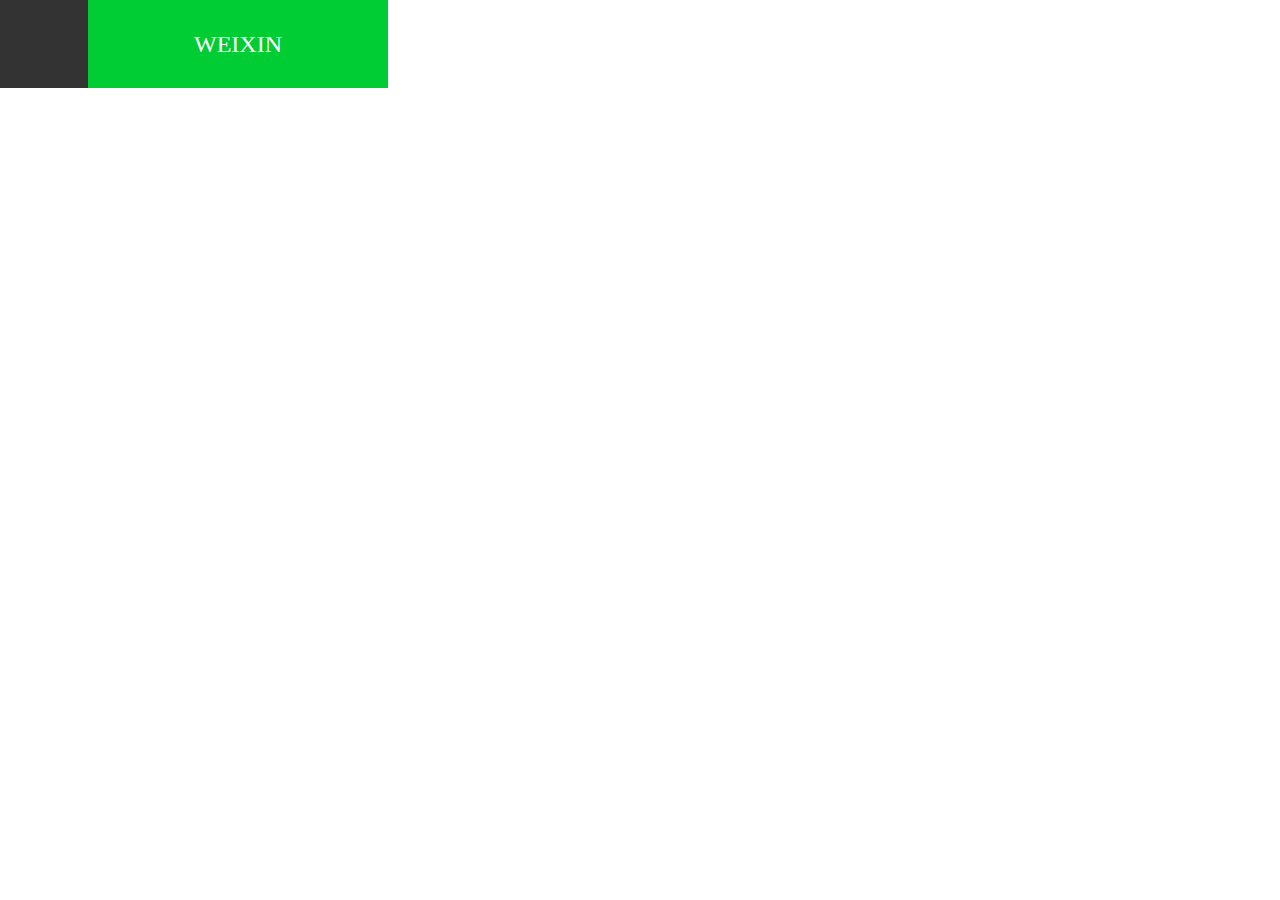
<file: index.html>
<!doctype html>
<html>
<head>
<meta charset="utf-8">
<title>maoernav</title>
<link href="font-awesome.min.css" type="text/css" rel="stylesheet">
<link href="maoernav.css" rel="stylesheet" type="text/css">
</head>

<body>
<div>
	<ul id="maoernav" class="maoernav1">
    	<li><a style=" background:#208dff;">FACEBOOK</a></li>
    	<li><a style=" background:#333;">QQ</a></li>
    	<li><a style=" background:#F63;">WEIBO</a></li>
    	<li><a style=" background:#0C3;">WEIXIN</a></li>
    </ul>
</div>
<script type="text/javascript" src="jquery.min.js"></script>
<script type="text/javascript" src="jquery-ui.min.js"></script>
<script src="maoernav.js"></script>
</body>
</html>
</file>
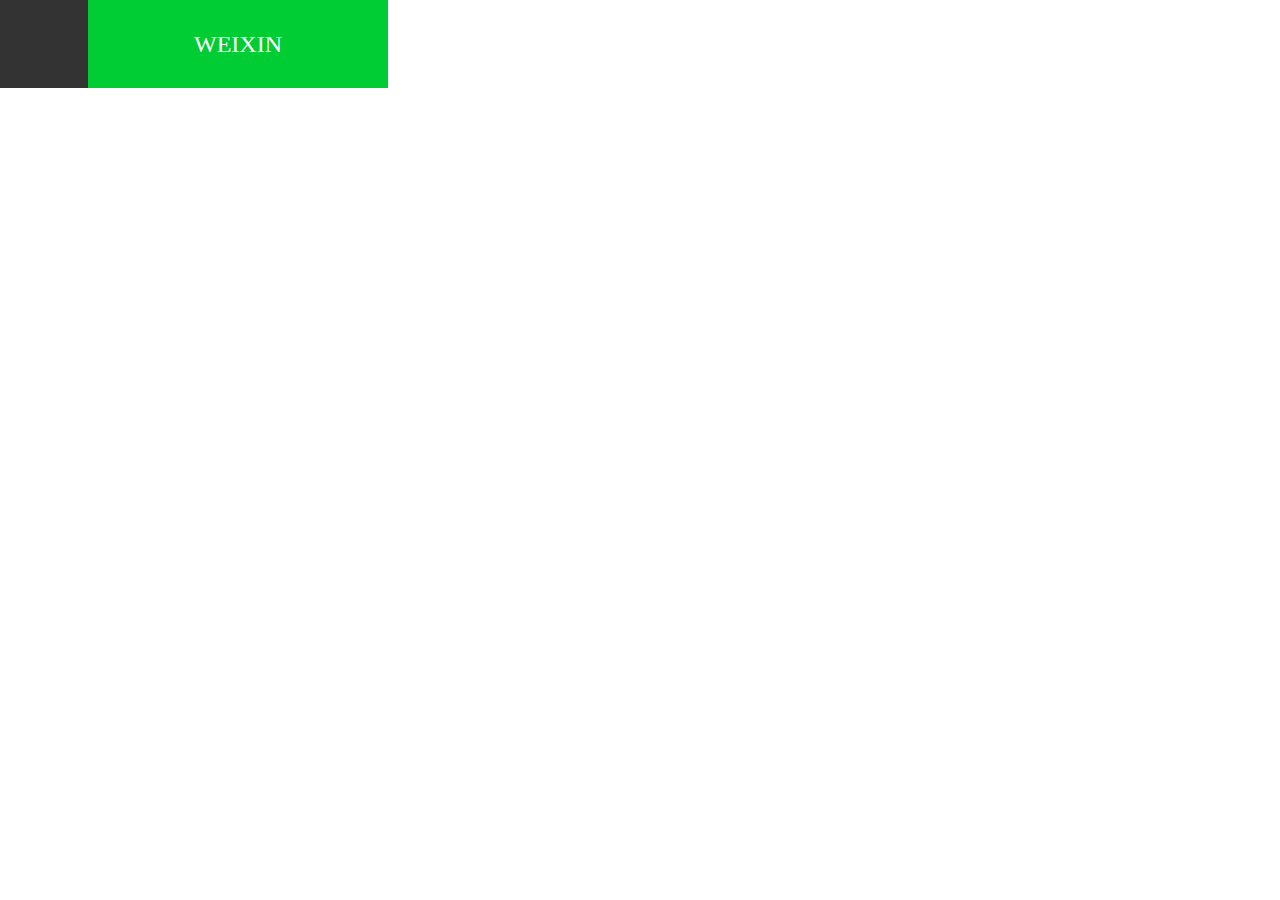
<file: maoernav.html>
<!doctype html>
<html>
<head>
<meta charset="utf-8">
<title>无标题文档</title>
<link href="http://apps.bdimg.com/libs/fontawesome/4.4.0/css/font-awesome.min.css" type="text/css" rel="stylesheet">
<link href="maoernav.css" rel="stylesheet" type="text/css">
</head>

<body>
<div>
	<ul id="maoernav" class="maoernav1">
    	<li><a style=" background:#208dff;">FACEBOOK</a></li>
    	<li><a style=" background:#333;">QQ</a></li>
    	<li><a style=" background:#F63;">WEIBO</a></li>
    	<li><a style=" background:#0C3;">WEIXIN</a></li>
    </ul>
</div>
<script type="text/javascript" src="http://apps.bdimg.com/libs/jquery/2.1.4/jquery.min.js"></script>
<script type="text/javascript" src="http://apps.bdimg.com/libs/jqueryui/1.10.4/jquery-ui.min.js"></script>
<script src="maoernav.js"></script>
</body>
</html>
</file>
<file: maoernav.css>
@charset "utf-8";
*{ padding:0; margin:0;}
li{ list-style:none;}
a{ text-decoration:none;}
#maoernav{ color:#fff; background:#333; height:88px; width:88px; line-height:88px; text-align:center; font-size:24px; position:relative; cursor:pointer;}
#maoernav li{ height:0px; width:0px; position:absolute; left:0px; top:50%; transition:all 0.2s;}
#maoernav li a{ display:block; height:88px; width:300px; text-align:center; line-height:88px; position:absolute; left:88px; top:-44px;}
.rot_20{transform:rotate(20deg);opacity:1;}
.rot_40{transform:rotate(40deg);opacity:1;}
.rot_60{transform:rotate(60deg);opacity:1;}
.rot_80{transform:rotate(80deg);opacity:1;}
.opa_0{opacity:0;}
.opa_1{opacity:1;}
</file>
